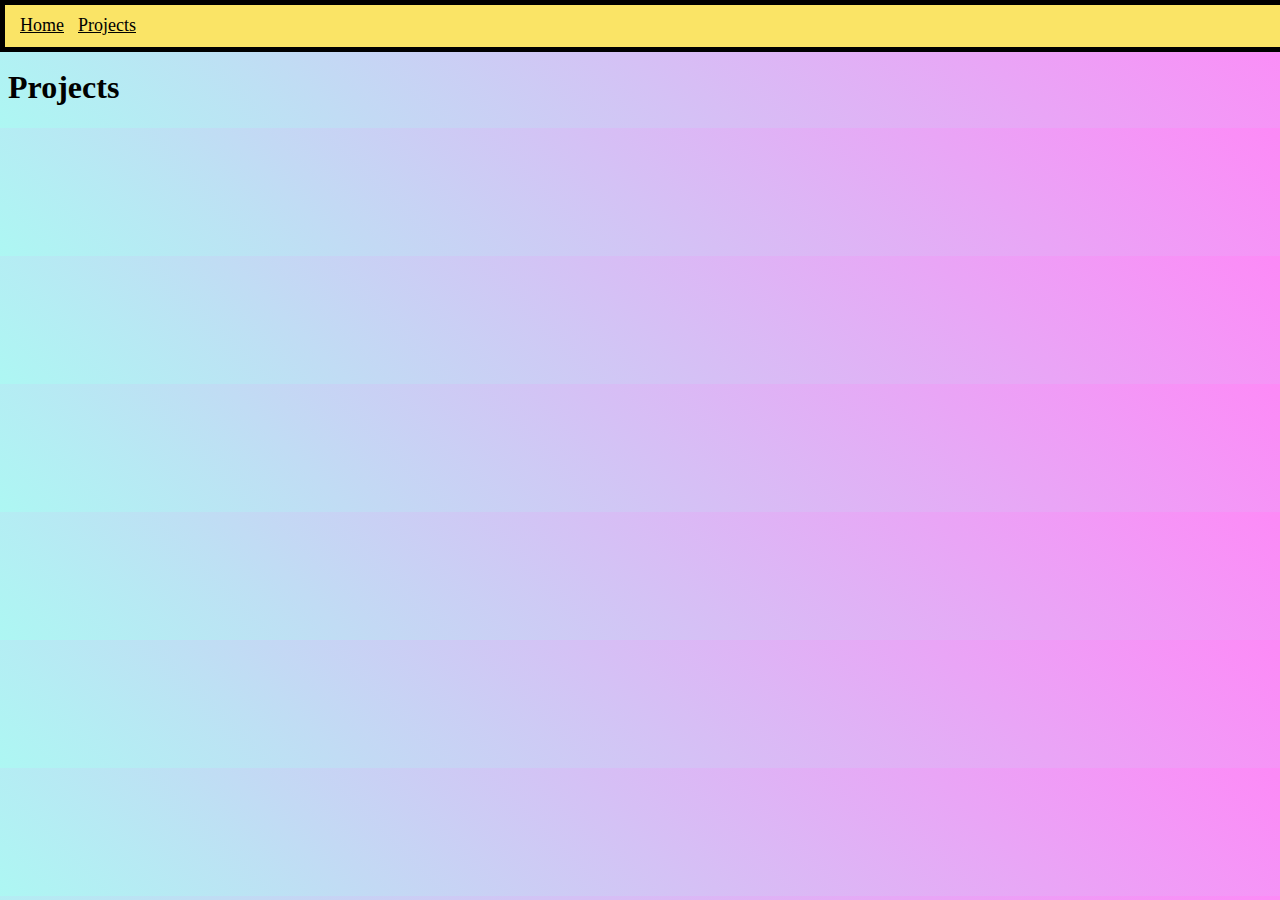
<file: projects.html>
<!DOCTYPE html>
<html>
    <head>
        <link rel="stylesheet" href="projects.css">
        <title>Richard Halbert</title>
    </head>
    <body>
        <nav>
            <ul>
                <li><a href="index.html">Home</a></li>
                <li><a href="projects.html">Projects</a></li>
            </ul>
        </nav>
        <div class="spacer"></div>
        <h1>Projects</h1>
    </body>
    <footer>

    </footer>
</html>
</file>
<file: projects.css>
body {
    background: linear-gradient(45deg, rgb(173, 247, 243), rgb(253, 138, 247));
}
nav {
    position: fixed;
    top: 0px;
    left: 0px;
    height: 20px;
    width: 100%;
    background-color:rgb(250, 228, 102);
    border-style: solid;
    border-width: 5px;
    padding: 10px 10px 12px 15px;
}
ul {
    padding: 0px;
    margin: 0px;
    list-style-type: none;
}
li {
    display: inline-block;
    margin-right: 10px;
    padding: 0px;
    color: black;
}
a {
    font-size: 18px;
    color: black;
}
a:visited {
    color: black;
}
a:hover {
    color: rgb(253, 138, 247);
}
.spacer {
    height: 40px;
    width: 100%;
}
</file>
